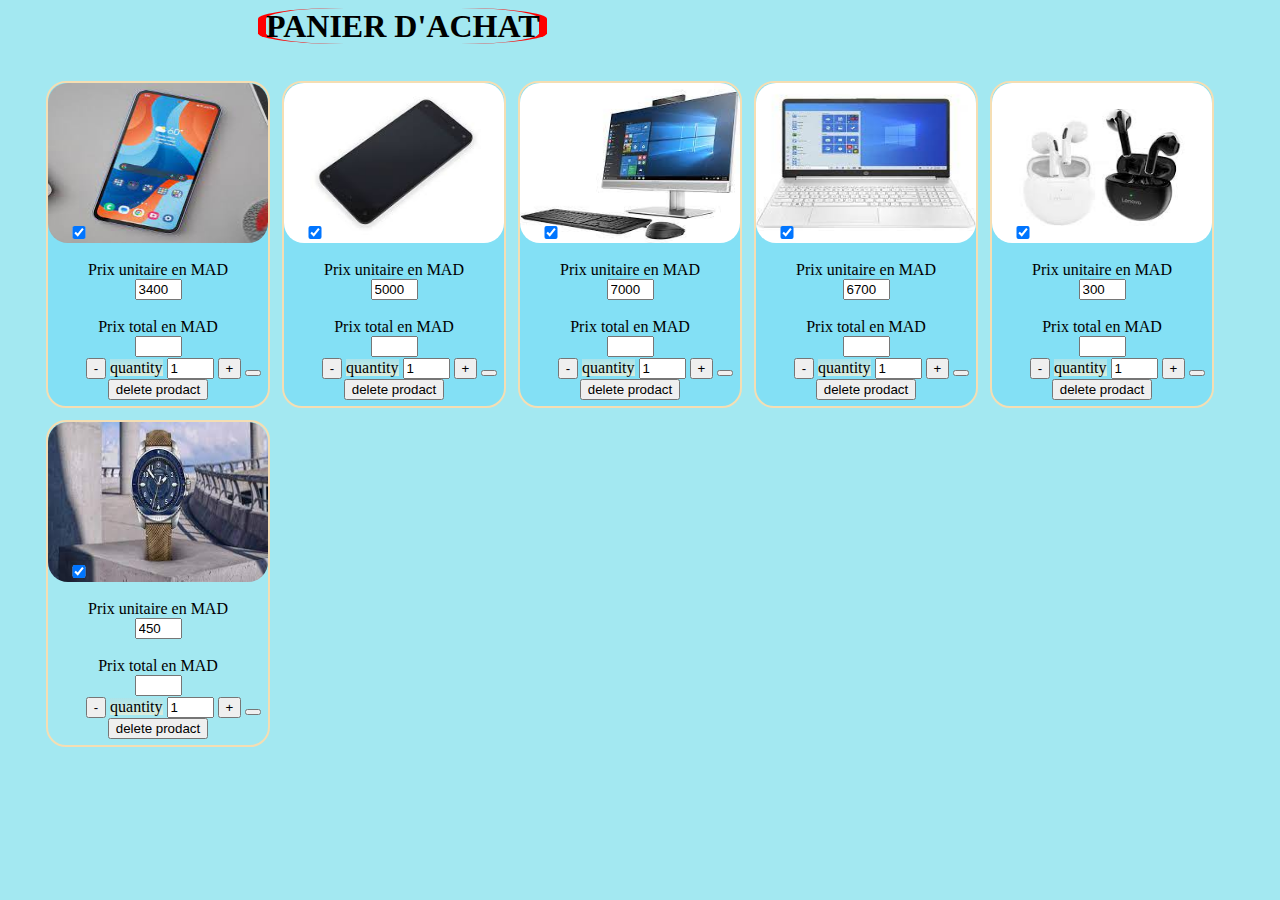
<file: index.html>
<!DOCTYPE html>
<html lang="en">
<head>
    <meta charset="UTF-8">
    <meta name="viewport" content="width=device-width, initial-scale=1.0">
    <title>Document</title>
    <link rel="stylesheet" href="https://cdnjs.cloudflare.com/ajax/libs/font-awesome/6.1.1/css/all.min.css" integrity="sha512-KfkfwYDsLkIlwQp6LFnl8zNdLGxu9YAA1QvwINks4PhcElQSvqcyVLLD9aMhXd13uQjoXtEKNosOWaZqXgel0g==" crossorigin="anonymous" referrerpolicy="no-referrer" />
    <link rel="stylesheet" href="style.css">
</head>
<body>
    
    <h1> PANIER D'ACHAT</h1>
    <div class="container">

        <!-- 1ere article -->
        <div class="articl one">
            <img src="./images/phone1.jpg" alt="phone"><br>
            <label for="">Prix unitaire en MAD</label>
            <input type="text" value="3400" id="prixUnit" > <br>
            <label for="">Prix total en MAD</label>
            <input type="text" value="" id="prixTota" >
            <div class="accesoire">  
                <input id="box" type="checkbox" checked style="width: 20px;">
                <button class="discre">-</button>
                <label class="quant"> quantity</label>
                 <input type="text" id="number" value="1">
                 <button class="crem">+</button>
                  
                <button class="aimer"><i id="coeur" class="fa-regular fa-heart" style="color: gray; "></i></button>
              
            </div>
            <button class="suprimer">delete prodact</button>
         </div>

          <!-- 2eme article -->

         <div class="articl  tow">
            <img src="./images/phone2.jpg" alt="phone"><br>
            <label for="">Prix unitaire en MAD</label>
            <input type="text" value="5000" id="prixUnit" > <br>
            <label for="">Prix total en MAD</label>
            <input type="text" value="" id="prixTota" >
            <div class="accesoire">  
                <input id="box" type="checkbox" checked style="width: 20px;">
                <button class="discre">-</button>
                <label class="quant" > quantity</label>
                 <input type="text" id="number" value="1">
                 <button class="crem">+</button>
                 
                <button class="aimer"><i id="coeur" class="fa-regular fa-heart" style="color: gray; "></i></button>
              
                </div>
                 <button class="suprimer">delete prodact</button>
         </div>

          <!-- 3eme article -->

         <div class="articl  three">
            <img src="./images/pc1.jpg" alt="phone"><br>
            <label for="">Prix unitaire en MAD</label>
            <input type="text" value="7000" id="prixUnit" > <br>
            <label for="">Prix total en MAD</label>
            <input type="text" value="" id="prixTota" >
            <div class="accesoire">  
                <input id="box" type="checkbox" checked style="width: 20px;">
                <button class="discre">-</button>
                <label class="quant"> quantity</label>
                 <input type="text" id="number" value="1">
                 <button class="crem">+</button>
                 
                <button class="aimer"><i id="coeur" class="fa-regular fa-heart" style="color: gray; "></i></button>
              
                </div>
                <button class="suprimer">delete prodact</button> 
         </div>


          <!-- 4eme article -->
         <div class="articl  four">
            <img src="./images/pc2.jpg" alt="phone"><br>
            <label for="">Prix unitaire en MAD</label>
            <input type="text" value="6700" id="prixUnit" > <br>
            <label for="">Prix total en MAD</label>
            <input type="text" value="" id="prixTota" >
            <div class="accesoire">  
                <input id="box" type="checkbox" checked style="width: 20px;">
                <button class="discre">-</button>
                <label class="quant"> quantity</label>
                 <input type="text" id="number" value="1">
                 <button class="crem">+</button>
                  
                <button class="aimer"><i id="coeur" class="fa-regular fa-heart" style="color: gray; "></i></button>
              
                </div>
                <button class="suprimer">delete prodact</button>
         </div>

         <div class="articl five">
            <img src="./images/ectoute bluethood1.jpg" alt="phone"><br>
            <label for="">Prix unitaire en MAD</label>
            <input type="text" value="300" id="prixUnit" > <br>
            <label for="">Prix total en MAD</label>
            <input type="text" value="" id="prixTota" >
            <div class="accesoire">  
                <input id="box" type="checkbox" checked style="width: 20px;">
                <button class="discre">-</button>
                <label class="quant"> quantity</label>
                 <input type="text" id="number" value="1">
                 <button class="crem">+</button>
                  
                <button class="aimer"><i id="coeur" class="fa-regular fa-heart" style="color: gray; "></i></button>
              
                </div>
                <button class="suprimer">delete prodact</button>
         </div>
         <div class="articl  six">
            <img src="./images/watche1.jpg" alt="watche"><br>
            <label for="">Prix unitaire en MAD</label>
            <input type="text" value="450" id="prixUnit" > <br>
            <label for="">Prix total en MAD</label>
            <input type="text" value="" id="prixTota" >
            <div class="accesoire">  
                <input id="box" type="checkbox" checked style="width: 20px;">
                <button class="discre">-</button>
                <label class="quant"> quantity</label>
                 <input type="text" id="number" value="1">
                 <button class="crem">+</button>
                 
                 <button class="aimer"><i id="coeur" class="fa-regular fa-heart" style="color: gray; "></i></button>
              
                </div> 
                <button class="suprimir">delete prodact</button>
         </div>
       
    </div>


    <script src="main.js"></script>
    
</body>
</html>
</file>
<file: style.css>
:root{
    --clrback:rgb(163, 232, 241);
    --clrproda:rgb(131, 224, 245);

}
body{
    background:var(--clrback);
}

h1{
    position: relative;
    display: inline;
    border-left: 8px solid red;
    border-right: 8px solid red;
    border-radius: 30%;
    right: -250px;

}
.quant{
    background:linear-gradient(rgb(171, 227, 234),rgb(220, 236, 220));
}
.container{
    margin: 30PX auto;
    display: flex;
    flex-wrap: wrap;
    position: absolute;
    left: 40px;
}
.container .articl{
    border: 2px solid wheat ;
    margin: 6PX;
    display: flex;
    flex-direction:column ;
    align-items: center;
    padding-bottom: 6px;
    border-radius: 20px;
        
}
.container .one , .container .tow , .container .three ,.container .four , .container .five ,.container .sixe{
    background: var(--clrproda);
}

img{
    width: 220PX;
    height: 160px;
    border-radius: 20px;
}
.container  #box{
position: relative;
    initial-value: none;
    background: red;
    top:-134px ;
    left:10PX
}
#number , #prixTota , #prixUnit {width: 39PX;}
</file>
